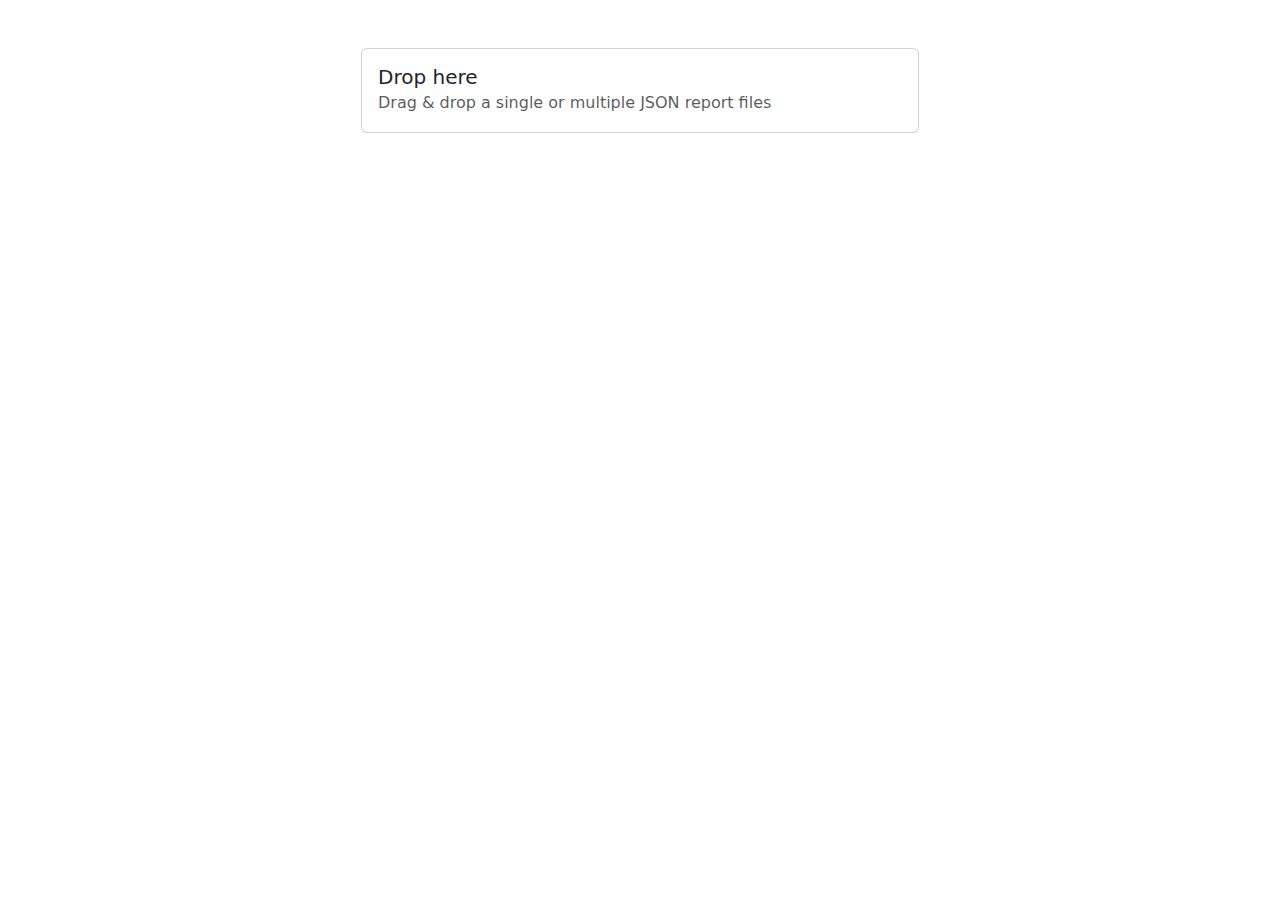
<file: web_viewer/index.html>
<!doctype html>
<html lang="en">

<head>
    <meta charset="utf-8">
    <meta name="viewport" content="width=device-width, initial-scale=1">
    <title>QA report viewer</title>

    <link rel="stylesheet" href="https://cdn.jsdelivr.net/npm/bootstrap@5.3.3/dist/css/bootstrap.min.css"
        integrity="sha384-QWTKZyjpPEjISv5WaRU9OFeRpok6YctnYmDr5pNlyT2bRjXh0JMhjY6hW+ALEwIH" crossorigin="anonymous">
    <link rel="stylesheet" href="main.css">

    <script src="https://cdn.jsdelivr.net/npm/bootstrap@5.3.3/dist/js/bootstrap.bundle.min.js"
        integrity="sha384-YvpcrYf0tY3lHB60NNkmXc5s9fDVZLESaAA55NDzOxhy9GkcIdslK1eN7N6jIeHz" crossorigin="anonymous"
        defer></script>
    <script src="main.js" defer></script>
</head>

<body>
    <main>
        <div class="container py-5">
            <div id="drop-target" class="card w-50 mx-auto">
                <div class="card-body">
                    <h5 class="card-title">Drop here</h5>
                    <h6 class="card-subtitle mb-1 text-muted">Drag & drop a single or multiple JSON report files</h6>
                </div>
            </div>
            <div id="reports" class="mt-4 row row-cols-1 row-cols-md-2 row-cols-lg-3 row-cols-xl-4 g-3">
            </div>
        </div>
    </main>
</body>

</html>
</file>
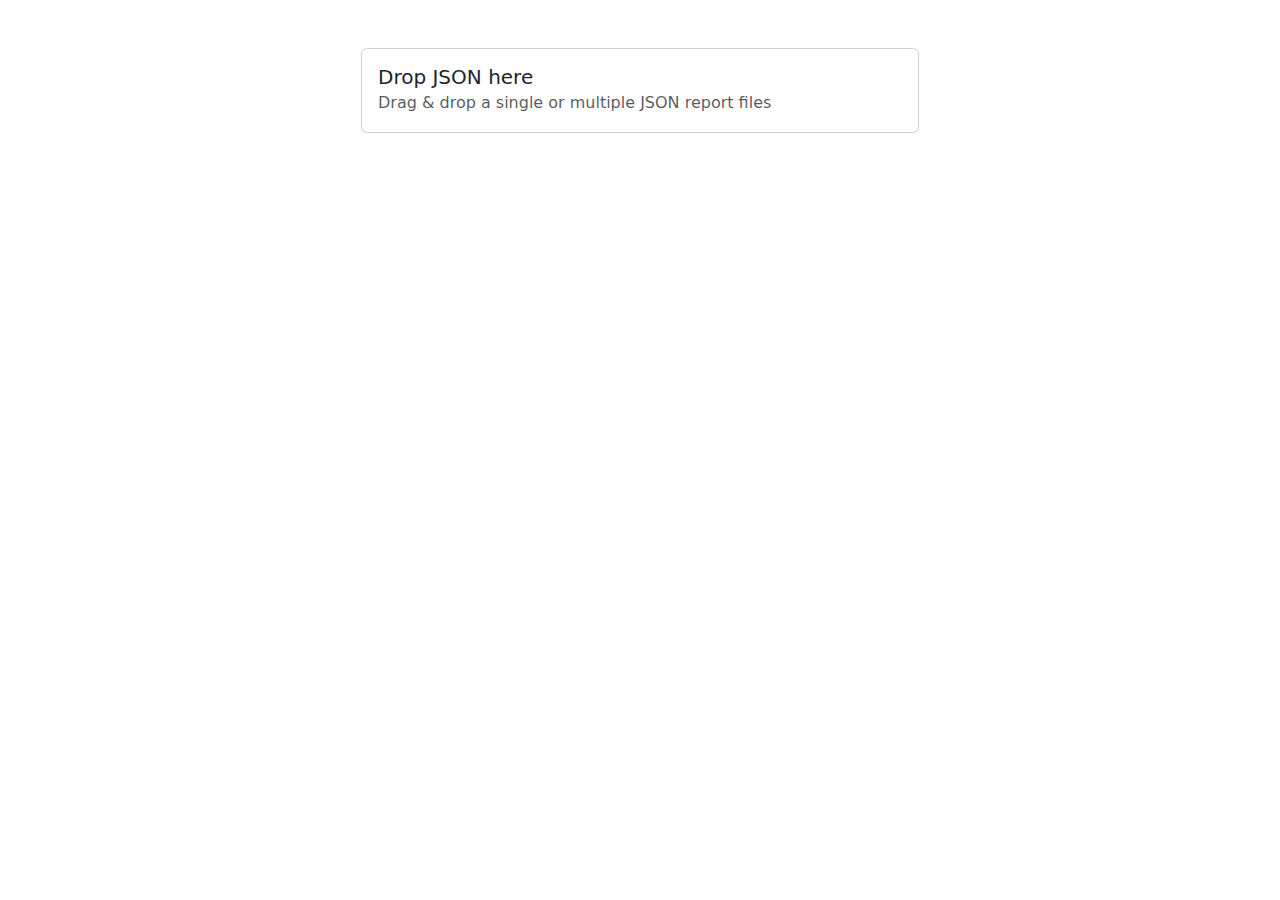
<file: web_viewer/report_view.html>
<!doctype html>
<html lang="en">

<head>
    <meta charset="utf-8">
    <meta name="viewport" content="width=device-width, initial-scale=1">
    <title>QA report viewer</title>

    <link rel="stylesheet" href="main.css">
    <link rel="stylesheet" href="https://cdn.jsdelivr.net/npm/bootstrap@5.3.3/dist/css/bootstrap.min.css"
        integrity="sha384-QWTKZyjpPEjISv5WaRU9OFeRpok6YctnYmDr5pNlyT2bRjXh0JMhjY6hW+ALEwIH" crossorigin="anonymous">

    <script src="main.js" defer></script>
</head>

<body>
    <main>
        <div class="container py-5">
            <div id="drop-target" class="card w-50 mx-auto">
                <div class="card-body">
                    <h5 class="card-title">Drop JSON here</h5>
                    <h6 class="card-subtitle mb-1 text-muted">Drag & drop a single or multiple JSON report files</h6>
                </div>
            </div>
            <div id="reports"
                class="mt-4 row row-cols-1 row-cols-md-2 row-cols-xl-3 g-3 justify-content-center">
            </div>
        </div>
    </main>
</body>

</html>
</file>
<file: web_viewer/main.css>
/* https://stackoverflow.com/a/39289453 */
html {
    overflow-x: hidden;
    margin-right: calc(-1 * (100vw - 100%));
}

.border-dashed {
    border-style: dashed !important;
}

@keyframes append-animate {
    from {
        transform: scale(0);
        opacity: 0;
    }

    to {
        transform: scale(1);
        opacity: 1;
    }
}

.new-report {
    animation: append-animate 0.07s ease-in-out;
}

.custom-tooltip {
    font-family: monospace;
}
</file>
